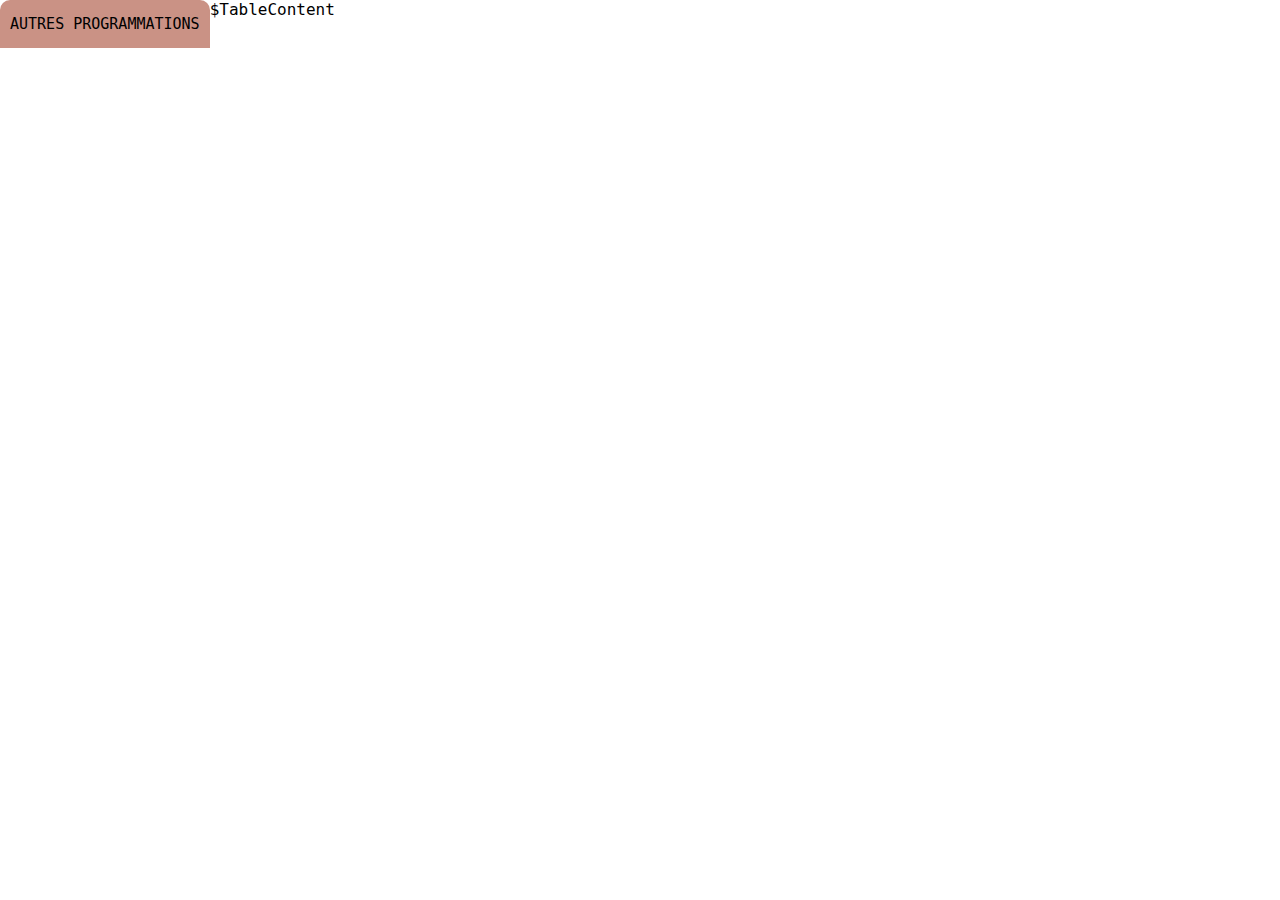
<file: templates/html/index.html>
<!DOCTYPE html>
<html lang="fr" >

<head>
  <meta charset="UTF-8">
  <title>Programmes des meilleurs cinémas</title>
  <meta name="robots" content="noindex, nofollow">
  <meta name="viewport" content="width=device-width, initial-scale=1">
  <link rel="stylesheet" href="../css/styleTable.css">
    <link rel="stylesheet" href="../css/styleTab.css">
</head>

<body>

<ul class="tabs" role="tablist">
    $TableContent


<li>
    <input type="radio" name="tabs" id="tab99"  />
    <label for="tab99"
           role="tab"
           aria-selected="False"
           aria-controls="panel99"
           tabindex="0">Autres programmations</label>
    <div id="tab-content99"
         class="tab-content"
         role="tabpanel"
         aria-labelledby="Autres programmations"
         aria-hidden="True">

        <div class="limiter">
          <div class="container-table100">
            <div class="wrap-table100">
              <table class="table-fill">
                <thead>
                  <tr>
                    <th class="text-left">VILLE</th>
                    <th class="text-left">CINÉMAS</th>
                  </tr>
                </thead>
                <tbody class="table-hover">$TabOtherCities</tbody>
              </table>
            </div>
        </div>
    </div>
</li>
</ul>

</body>
</html>
</file>
<file: templates/css/styleTable.css>
body {
  font-family: Monospace, sans-serif;
  font-size: 16px;
  font-weight: 400;
  text-rendering: optimizeLegibility;
}

div.table-title {
   display: block;
  margin: auto;
  /*max-width: 1200px;*/
  padding:5px;
  width: 100%;
}

.table-title h3 {
   color: #fafafa;
   font-size: 30px;
   font-weight: 400;
   font-style: normal;
   font-family: Monospace, sans-serif;
   text-shadow: -1px -1px 1px rgba(0, 0, 0, 0.1);
   text-transform:uppercase;
}


/*** Table Styles **/

.table-fill {
  background: white;
  border-radius:3px;
  border-collapse: collapse;
  height: 320px;
  margin: 50px auto;
  max-width: 1200px;
  padding:5px;
  width: 100%;
  box-shadow: 0 5px 10px rgba(0, 0, 0, 0.1);
  animation: float 5s infinite;
}

th {
  color: #fbbd1c;;
  background: #10293e;
  border-bottom:4px solid #9ea7af;
  border-right: 1px solid #343a45;
  font-size:23px;
  font-weight: 100;
  padding:24px;
  text-align:left;
  text-shadow: 0 1px 1px rgba(0, 0, 0, 0.1);
  vertical-align:middle;
}

th:first-child {
  border-top-left-radius:3px;
}

th:last-child {
  border-top-right-radius:3px;
  border-right:none;
}

tr {
  border-top: 2px solid #C1C3D1;
  border-bottom: 2px solid #C1C3D1;
  color: white;  /* #666B85; */
  font-size:16px;
  font-weight:normal;
  text-shadow: 0 1px 1px rgba(256, 256, 256, 0.1);
}

/*tr:hover td {*/
/*  background:#4E5066;*/
/*  color:#FFFFFF;*/
/*  border-top: 1px solid #22262e;*/
/*}*/

tr:first-child {
  border-top:none;
}

tr:last-child {
  border-bottom:none;
}

tr:nth-child(odd) td {
  background: rgba(16, 41, 62, 0.91);
}

/*tr:nth-child(odd):hover td {*/
/*  background:#4E5066;*/
/*}*/

tr:last-child td:first-child {
  border-bottom-left-radius:3px;
}

tr:last-child td:last-child {
  border-bottom-right-radius:3px;
}

td {
  background:rgba(16, 41, 62, 0.91);
  padding: 25px;
  text-align: left;
  vertical-align:middle;
  font-weight:300;
  font-size:18px;
  text-shadow: -1px -1px 1px rgba(0, 0, 0, 0.1);
  border-right: 2px solid #C1C3D1;
}

td:last-child {
  border-right: 0;
}

th.text-left {
  text-align: left;
  font-weight: bold;
}

th.text-center {
  text-align: center;
}

th.text-right {
  text-align: right;
}

td.text-left {
  text-align: left;
}

td.text-center {
  text-align: center;
}

td.text-right {
  text-align: right;
}
</file>
<file: templates/css/styleTab.css>
* {
  margin: 0;
  padding: 0;
  -moz-box-sizing: border-box;
  -webkit-box-sizing: border-box;
  box-sizing: border-box;
}

body {
  text-align: left;
  font-family: Monospace, sans-serif;
  background: #fff;
  color: black;  /* #6c7ae0; */
}

.tabs {
  float: none;
  list-style: none;
  position: relative;
  margin: 0px 0 0 0px;
  text-align: left;
}
.tabs li {
  float: left;
  display: block;
}
.tabs input[type="radio"] {
  position: absolute;
  top: 0;
  left: -9999px;
}
.tabs label {
  display: block;
  padding: 15px 10px;
  font-size: 15px;
  font-weight: normal;
  text-transform: uppercase;
  background: #ffffff;
  cursor: pointer;
  position: relative;
  -moz-transition: all 0.2s ease-in-out;
  -o-transition: all 0.2s ease-in-out;
  -webkit-transition: all 0.2s ease-in-out;
  transition: all 0.2s ease-in-out;
}
.tabs label:hover {
  background: rgba(147, 33, 7, 0.49);
  border-top-left-radius: 10px;
  border-top-right-radius: 10px;
}
.tabs .tab-content {
  z-index: 2;
  display: none;
  overflow: hidden;
  width: 100%;
  font-size: 17px;
  line-height: 25px;
  position: absolute;
  background-color: #932107;
  left: 0;
}
.tabs [id^="tab"]:checked + label {
  background: #932107;
  border-top-left-radius: 10px;
  border-top-right-radius: 10px;
}
.tabs [id^="tab"]:checked ~ [id^="tab-content"] {
  display: block;
}

p.link {
  clear: both;
  margin: 380px 0 0 15px;
}
a {
  text-decoration: none;
  display: inline-block;
  padding: 5px 10px;
  margin: 0 5px;
  color : #fbbd1c;
  -moz-transition: all 0.2s ease-in;
  -o-transition: all 0.2s ease-in;
  -webkit-transition: all 0.2s ease-in;
  transition: all 0.2s ease-in;
}
a:hover{
  color : #fff;
}
a.ico-link {
  padding: 15px 1px;
  margin: 0;
}
</file>
